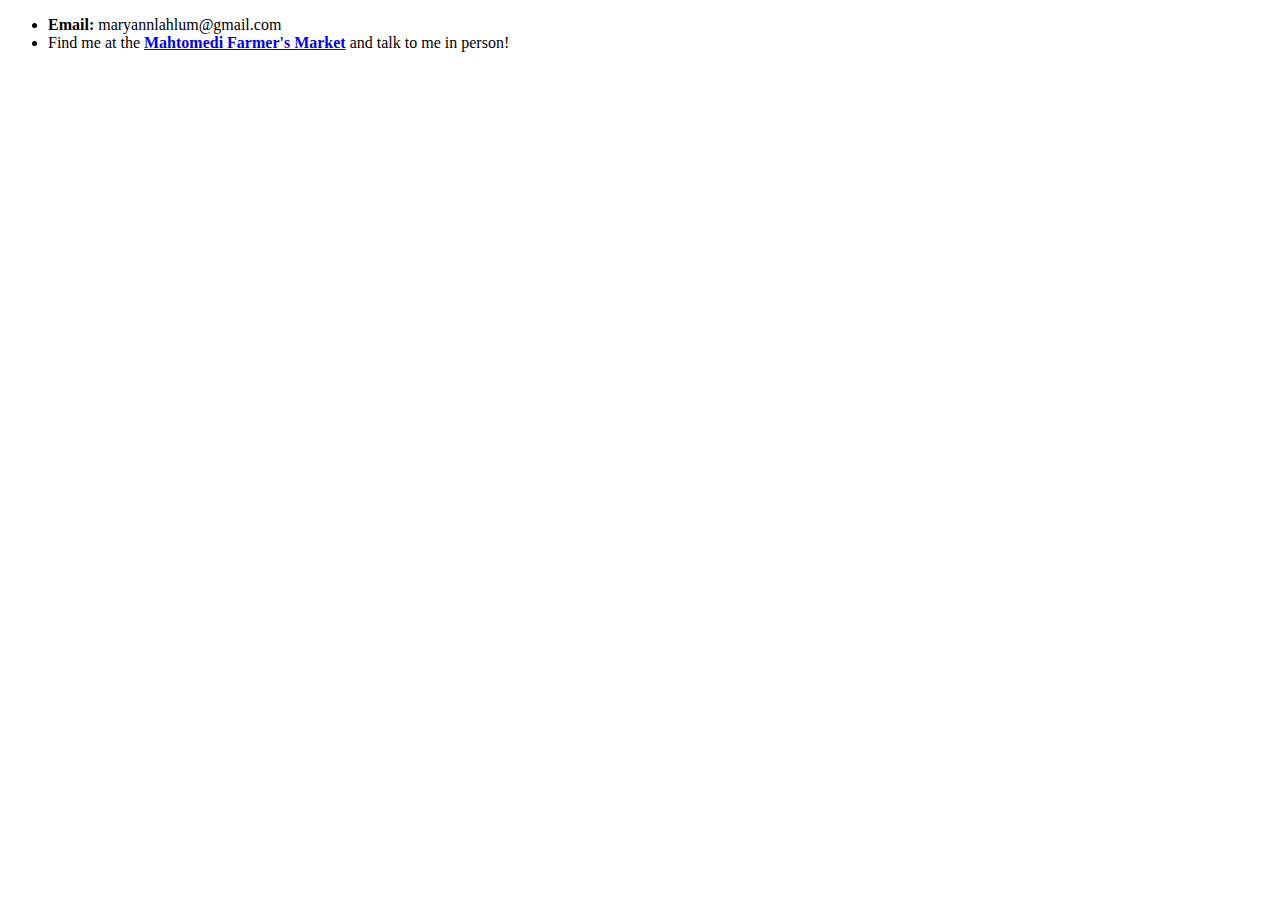
<file: ContactMe.html>
<!DOCTYPE html>
<html lang="en">
<head>
    <meta charset="UTF-8">
    <meta http-equiv="X-UA-Compatible" content="IE=edge">
    <meta name="viewport" content="width=device-width, initial-scale=1.0">
    <title>Contact Me</title>
</head>
<body>
    <ul>
        <li><strong>Email: </strong>maryannlahlum@gmail.com</li>
        <li>Find me at the <strong><a href="https://www.facebook.com/MahtomediAreaFarmersMarket/" target="_blank">Mahtomedi Farmer's Market</a></strong>  and talk to me in person!</li>
    </ul> 
</body>
</html>
</file>
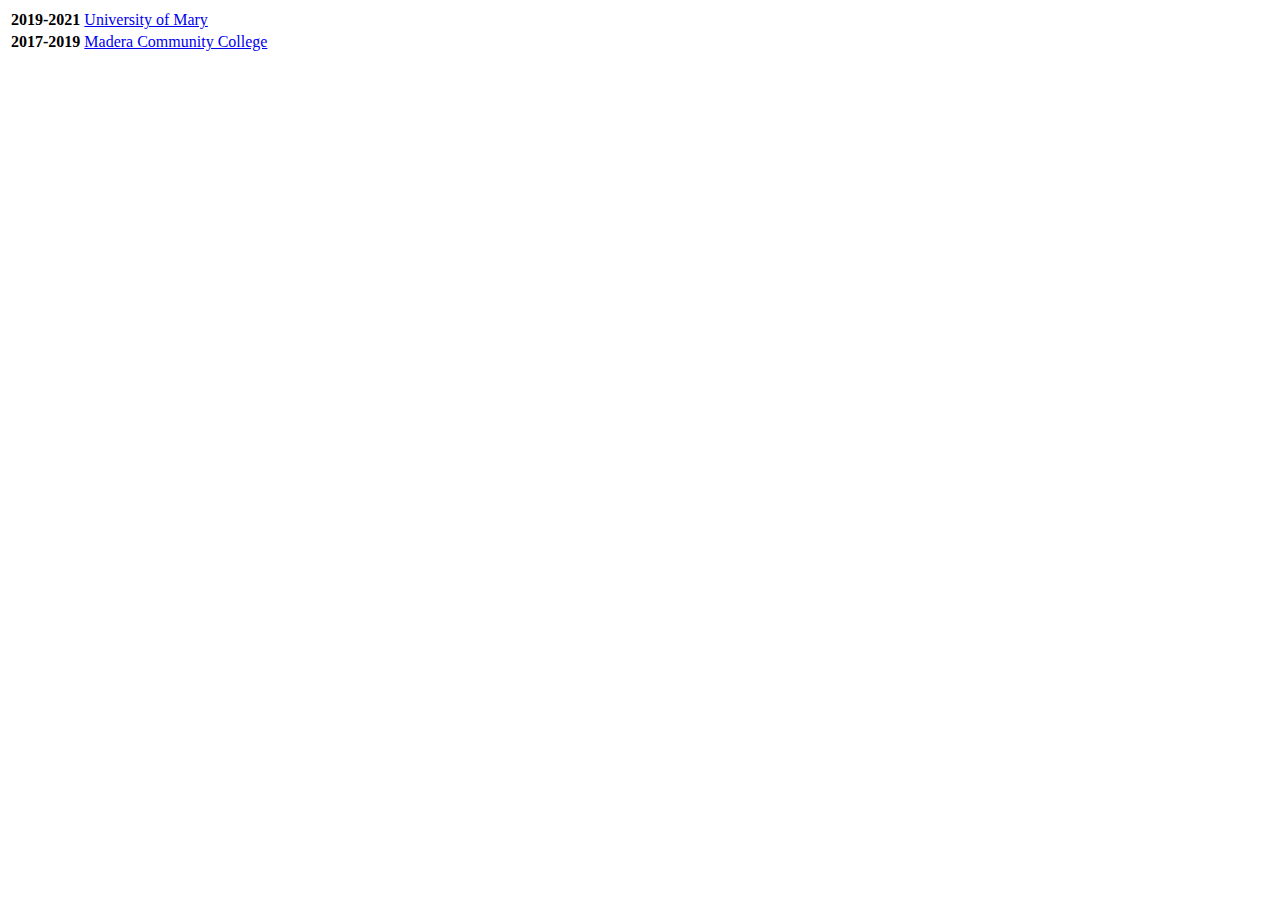
<file: Education.html>
<!DOCTYPE html>
<html lang="en">
<head>
    <meta charset="UTF-8">
    <meta http-equiv="X-UA-Compatible" content="IE=edge">
    <meta name="viewport" content="width=device-width, initial-scale=1.0">
    <title>Education</title>
</head>
<body>
    <table>
        <tr>
            <td><strong>2019-2021</strong></td>
            <td> <a href="https://www.umary.edu/" target="_blank">University of Mary</a> </td>
        </tr>
        <tr>
            <td><strong>2017-2019</strong></td>
            <td><a href="https://www.maderacollege.edu/" target="_blank">Madera Community College</a></td>
        </tr>
    </table>
</body>
</html>
</file>
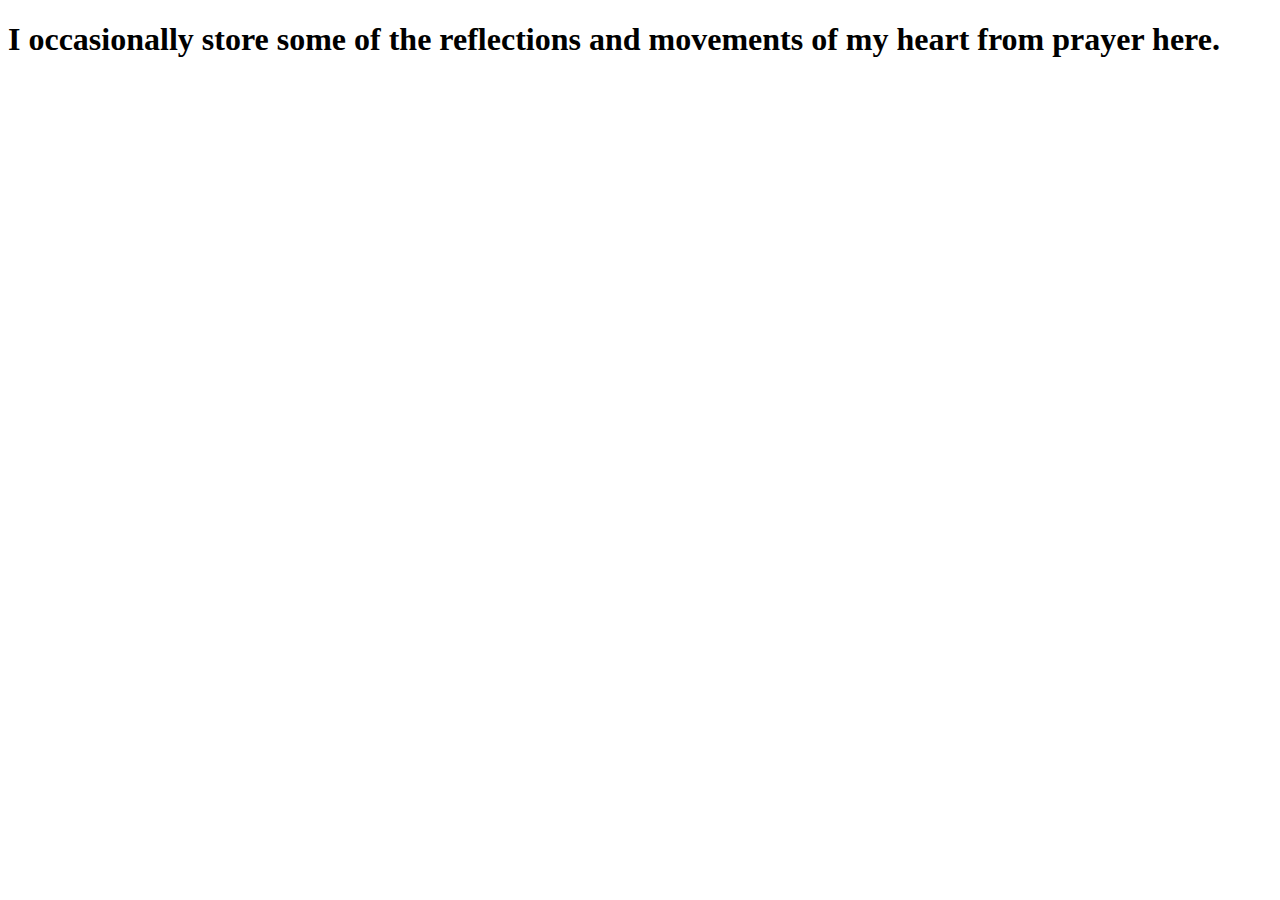
<file: faithReflections.html>
<!DOCTYPE html>
<html lang="en">
<head>
    <meta charset="UTF-8">
    <meta http-equiv="X-UA-Compatible" content="IE=edge">
    <meta name="viewport" content="width=device-width, initial-scale=1.0">
    <title>Faith Reflections</title>
</head>
<body>
    <h1>I occasionally store some of the reflections and movements of my heart from prayer here.</h1>
</body>
</html>
</file>
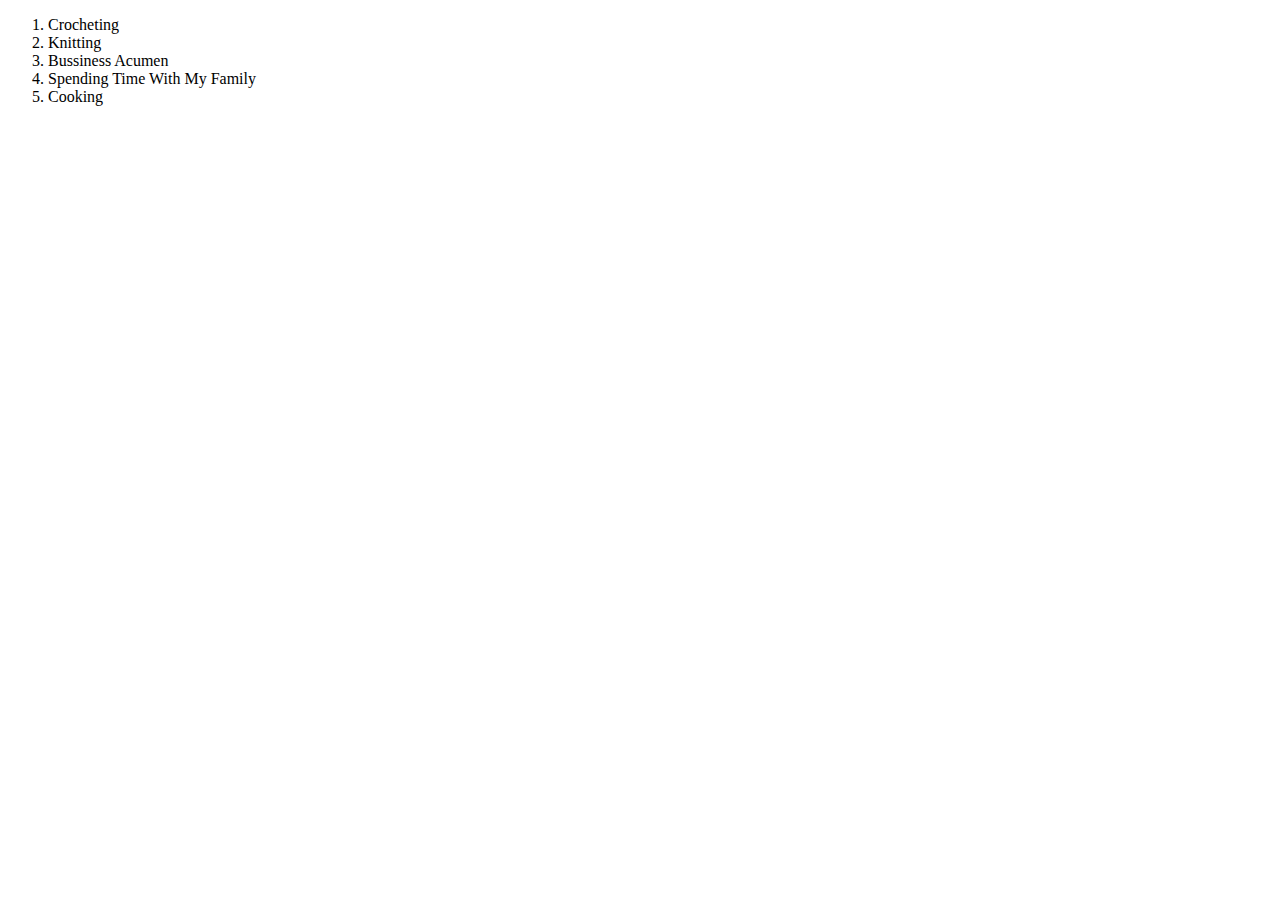
<file: Interests.html>
<!DOCTYPE html>
<html lang="en">
<head>
    <meta charset="UTF-8">
    <meta http-equiv="X-UA-Compatible" content="IE=edge">
    <meta name="viewport" content="width=device-width, initial-scale=1.0">
    <title>Interests</title>
</head>
<body>
    <ol>
        <li>Crocheting</li>
        <li>Knitting</li>
        <li>Bussiness Acumen</li>
        <li>Spending Time With My Family</li>
        <li>Cooking</li>
    </ol>
    
</body>
</html>
</file>
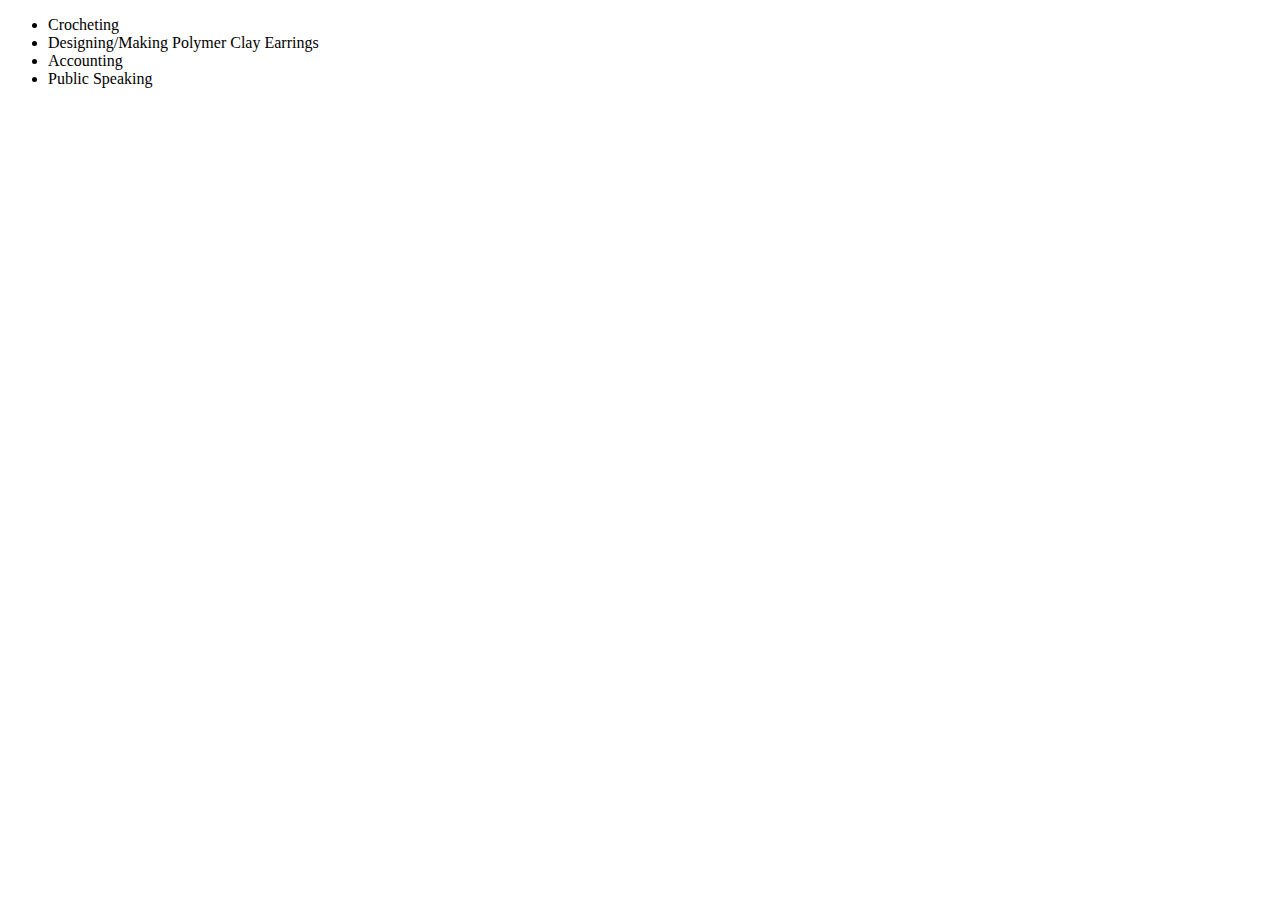
<file: Skills.html>
<!DOCTYPE html>
<html lang="en">
<head>
    <meta charset="UTF-8">
    <meta http-equiv="X-UA-Compatible" content="IE=edge">
    <meta name="viewport" content="width=device-width, initial-scale=1.0">
    <title>Skills</title>
</head>
<body>
    <ul>
        <li>Crocheting</li>
        <li>Designing/Making Polymer Clay Earrings</li>
        <li>Accounting</li>
        <li>Public Speaking</li>
        
    </ul>
</body>
</html>
</file>
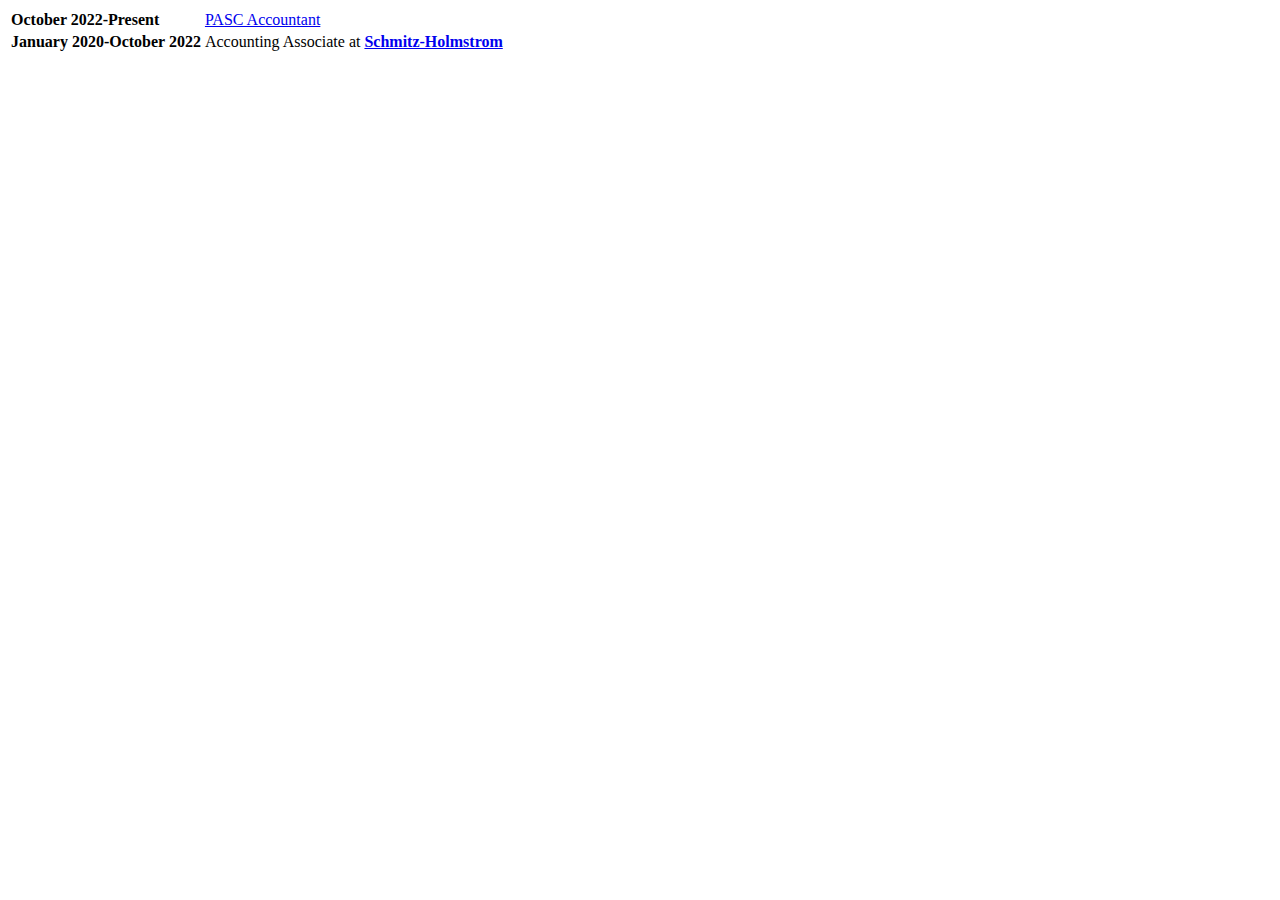
<file: WorkExperience.html>
<!DOCTYPE html>
<html lang="en">
<head>
    <meta charset="UTF-8">
    <meta http-equiv="X-UA-Compatible" content="IE=edge">
    <meta name="viewport" content="width=device-width, initial-scale=1.0">
    <title>Work Experience</title>
</head>
<body>
    <table>
        <tr>
            <td><strong>October 2022-Present</strong></td>
            <td> <a href="https://www.archspm.org/location/archdiocesan-catholic-center/" target="_blank">PASC Accountant</a> </td>
        </tr>
        <tr>
            <td><strong>January 2020-October 2022</strong></td>
            <td>Accounting Associate at <a href="https://www.s-hcpa.com/" target="_blank"><strong>Schmitz-Holmstrom</strong></a></td>
        </tr>
        
    </table>
</body>
</html>
</file>
